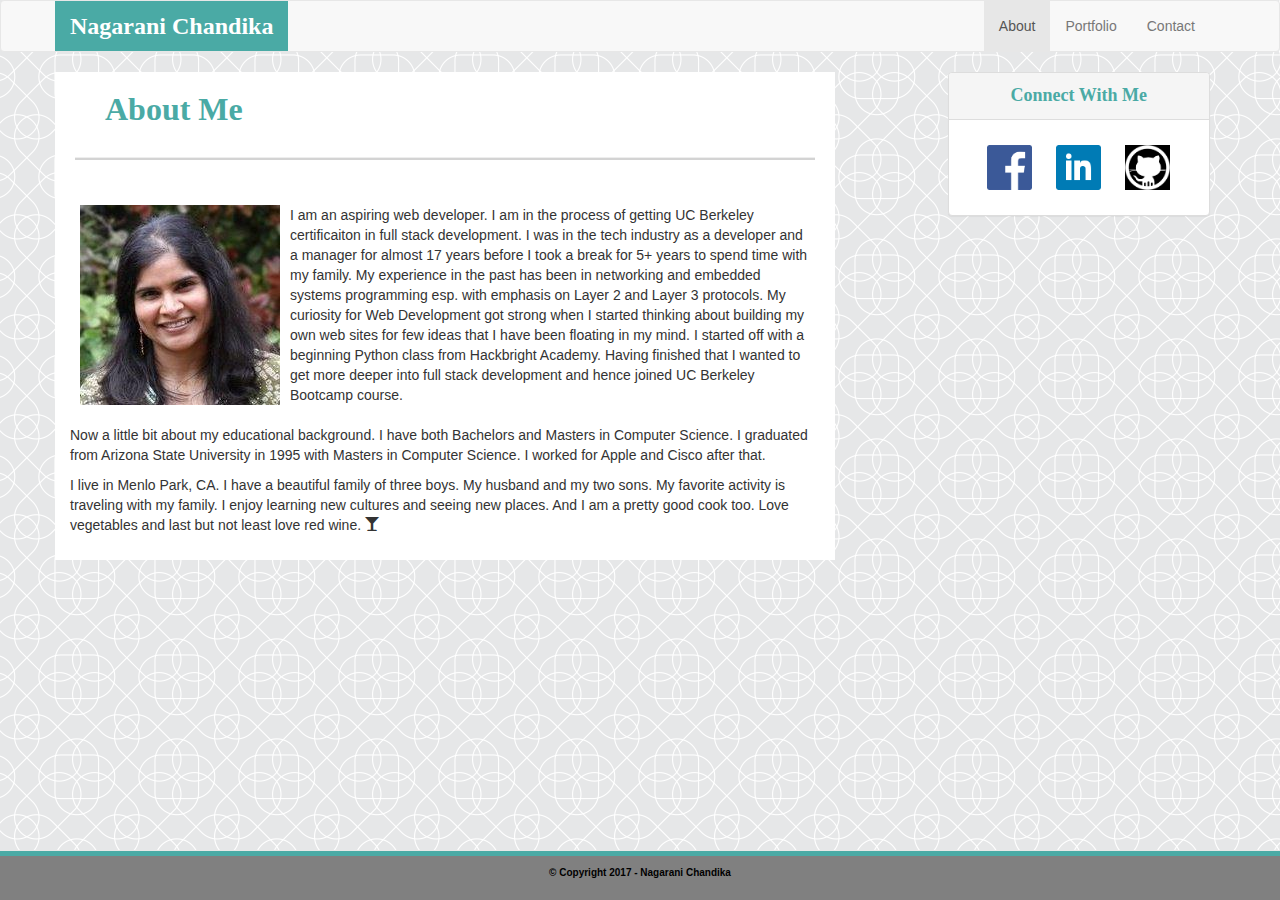
<file: index.html>
<!DOCTYPE html>
<html>
<head>
	<title>Naga's Portfolio</title>

	<!-- Required meta tags -->
    <meta charset="utf-8">
    <meta name="viewport" content="width=device-width, initial-scale=1, shrink-to-fit=no">

	<!--Link Bootstrap CSS -->
	<link rel="stylesheet" href="https://maxcdn.bootstrapcdn.com/bootstrap/3.3.6/css/bootstrap.min.css">

	<!--Link local css file with customizations-->
	<link rel="stylesheet" href="./assets/css/style.css">
</head>

<body>
	
	<!--Naviagation Bar-->
	<nav class="navbar navbar-default">
		<div class="container">
			<!-- Brand and toggle get grouped for better mobile display -->
		    <div class="navbar-header">
		      	<button type="button" class="navbar-toggle collapsed" data-toggle="collapse" data-target="#navbar" aria-expanded="false" aria-controls="navbar">
		            <span class="sr-only">Toggle navigation</span>
		            <span class="icon-bar"></span>
		            <span class="icon-bar"></span>
		            <span class="icon-bar"></span>
            	</button>
 				<span class="navbar-brand" align=center id="brandStyle">Nagarani Chandika</span>
      		</div>
		    <div id="navbar" class="navbar-collapse collapse">
		    	<ul class="nav navbar-nav navbar-right">
          			<li class="active"><a href="#">About <span class="sr-only">(current)</span></a></li>
          			<li><a href="./portfolio.html">Portfolio</a></li>
          			<li><a href="./contact.html">Contact</a></li>
        		</ul>
        	</div>
		</div>
	</nav>
	<!--Main Content-->

	<div class="container">
		<div class="row">
			<div class="col-md-8" style="background-color: white;">
				<div class="row">
					<h2 class="title">About Me</h2>
				</div>
				<div class="row">
					<hr style="margin:20px; background-color: lightgray; height: 2px;">
				</div>
				<div class="row">
					<div class = "panel-body">
						<img src="./assets/images/naga_profile.jpeg" id="profile">
						<p style="padding:10px;">I am an aspiring web developer.  I am in the process of getting UC Berkeley certificaiton in full stack development.  I was in the tech industry as a developer and a manager for almost 17 years before I took a break for 5+ years to spend time with my family.  My experience in the past has been in networking and embedded systems programming esp. with emphasis on Layer 2 and Layer 3 protocols.  My curiosity for Web Development got strong when I started thinking about building my own web sites for few ideas that I have been floating in my mind.  I started off with a beginning Python class from Hackbright Academy.  Having finished that I wanted to get more deeper into full stack development and hence joined UC Berkeley Bootcamp course. </p> 
						<p> Now a little bit about my educational background.  I have both Bachelors and Masters in Computer Science.  I graduated from Arizona State University in 1995 with Masters in Computer Science.  I worked for Apple and Cisco after that.</p>
						<p>I live in Menlo Park, CA.  I have a beautiful family of three boys.  My husband and my two sons.  My favorite activity is traveling with my family.  I enjoy learning new cultures and seeing new places.  And I am a pretty good cook too.  Love vegetables and last but not least love red wine. <span class="glyphicon glyphicon-glass"></span></p>
					</div>
				</div>
			</div>
			<div class="col-md-1"></div> <!-- Empty Space -->
			<div class="col-md-3">
				<div class="panel panel-default">
					<div class="panel-heading">
						<p class="panel-title connectWithMe" align=center>Connect With Me</p>
					</div>
					<div class = "panel-body" align="center">
						<a href="https://www.facebook.com/nagarani" target="_blank"><img src="./assets/images/facebook.png" alt="FaceBook" class="panel-images"> </a>
						<a href="https://www.linkedin.com/in/nagarani" target="_blank"><img src="./assets/images/linkedin.png" alt="LinkedIn" class="panel-images"></a>
						<a href="https://github.com/nchandika1" target="_blank"><img src="./assets/images/github.png" alt="GitHub" class="panel-images"></a>
					</div>
				</div>
			</div>
		</div>
	</div>

 
	<!--Sticky Footer Implementation-->
	<div class="navbar navbar-default navbar-fixed-bottom">
	    <div class="container footer-box">
	      <p class="footer">© Copyright 2017 - Nagarani Chandika</p>
	    </div>
	</div> 
</body>
</html>
</file>
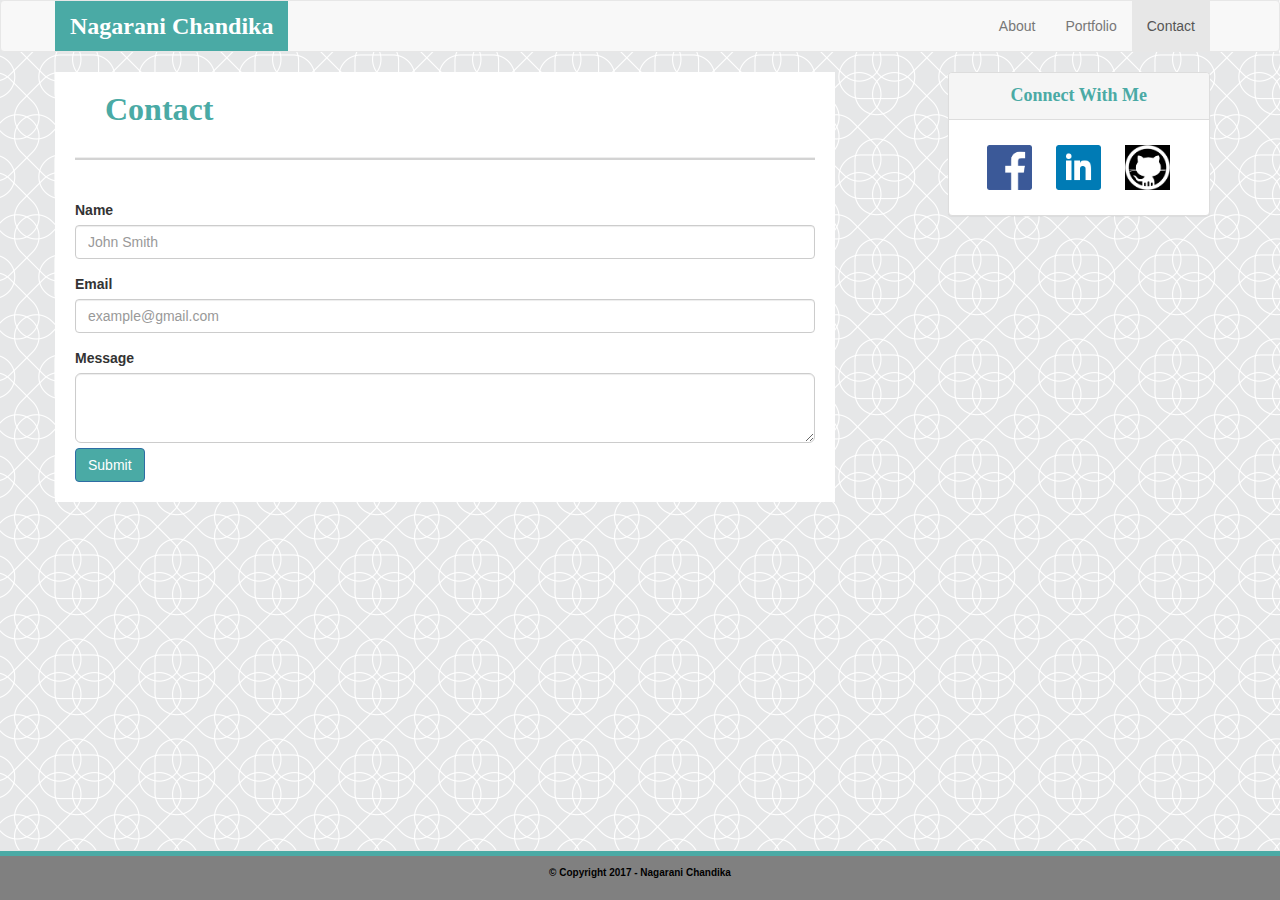
<file: contact.html>
<!DOCTYPE html>
<html>
<head>
	<title>Naga's Portfolio</title>

	<!-- Required meta tags -->
    <meta charset="utf-8">
    <meta name="viewport" content="width=device-width, initial-scale=1, shrink-to-fit=no">

	<!--Link Bootstrap CSS -->
	<link rel="stylesheet" href="https://maxcdn.bootstrapcdn.com/bootstrap/3.3.6/css/bootstrap.min.css">

	<!--Link local css file with customizations-->
	<link rel="stylesheet" href="./assets/css/style.css">
</head>

<body>
	
	<!--Naviagation Bar-->
	<nav class="navbar navbar-default">
		<div class="container">
			<!-- Brand and toggle get grouped for better mobile display -->
		    <div class="navbar-header">
		      	<button type="button" class="navbar-toggle collapsed" data-toggle="collapse" data-target="#navbar" aria-expanded="false" aria-controls="navbar">
		            <span class="sr-only">Toggle navigation</span>
		            <span class="icon-bar"></span>
		            <span class="icon-bar"></span>
		            <span class="icon-bar"></span>
            	</button>
        		<span class="navbar-brand" align=center id="brandStyle">Nagarani Chandika</span>
      		</div>
		    <div id="navbar" class="navbar-collapse collapse">
		    	<ul class="nav navbar-nav navbar-right">
          			<li><a href="./index.html">About</a></li>
          			<li><a href="./portfolio.html">Portfolio</a></li>
          			<li class="active"><a href="#">Contact <span class="sr-only">(current)</span></a></li>
        		</ul>
        	</div>
		</div>
	</nav>

	<!--Main Content-->
	<div class="container">
		<div class="row">
			<div class="col-md-8" style="background-color: white;">
				<div class="row">
					<h2 class="title">Contact</h2>
				</div>
				<div class="row">
					<hr style="margin:20px; background-color: lightgray; height: 2px;">
				</div>	
				<div class="row">
					<form style="margin:20px;">
						<div class="form-group">
							<label for="name">Name</label>
							<input type="name" class="form-control" id="name" placeholder="John Smith">
						</div>
					    <div class="form-group">
					        <label for="inputEmail">Email</label>
					        <input type="email" class="form-control" id="inputEmail" placeholder="example@gmail.com">
					    </div>
					    <div class="form-group-lg">
							<label for="message">Message</label>
							<textarea class="form-control"></textarea>
					    </div>
					    <button type="submit" class="btn btn-primary" style="background-color: #4aaaa5; margin-top: 5px;">Submit</button>
					</form>
				</div>
			</div>
			<div class="col-md-1"></div> <!-- Empty Space -->
			<div class="col-md-3">
				<div class="panel panel-default">
					<div class="panel-heading">
						<p class="panel-title connectWithMe" align=center>Connect With Me</p>
					</div>
					<div class = "panel-body" align="center">
						<a href="https://www.facebook.com/nagarani" target="_blank"><img src="./assets/images/facebook.png" alt="FaceBook" class="panel-images"> </a>
						<a href="https://www.linkedin.com/in/nagarani" target="_blank"><img src="./assets/images/linkedin.png" alt="LinkedIn" class="panel-images"></a>
						<a href="https://github.com/nchandika1" target="_blank"><img src="./assets/images/github.png" alt="GitHub" class="panel-images"></a>
					</div>
				</div>
			</div>
		</div>
	</div> <!--Container -->

 
	<!--Sticky Footer Implementation-->
	<div class="navbar navbar-default navbar-fixed-bottom">
	    <div class="container footer-box">
	      	<p class="footer">© Copyright 2017 - Nagarani Chandika</p>
	    </div>
	</div> 
</body>
</html>
</file>
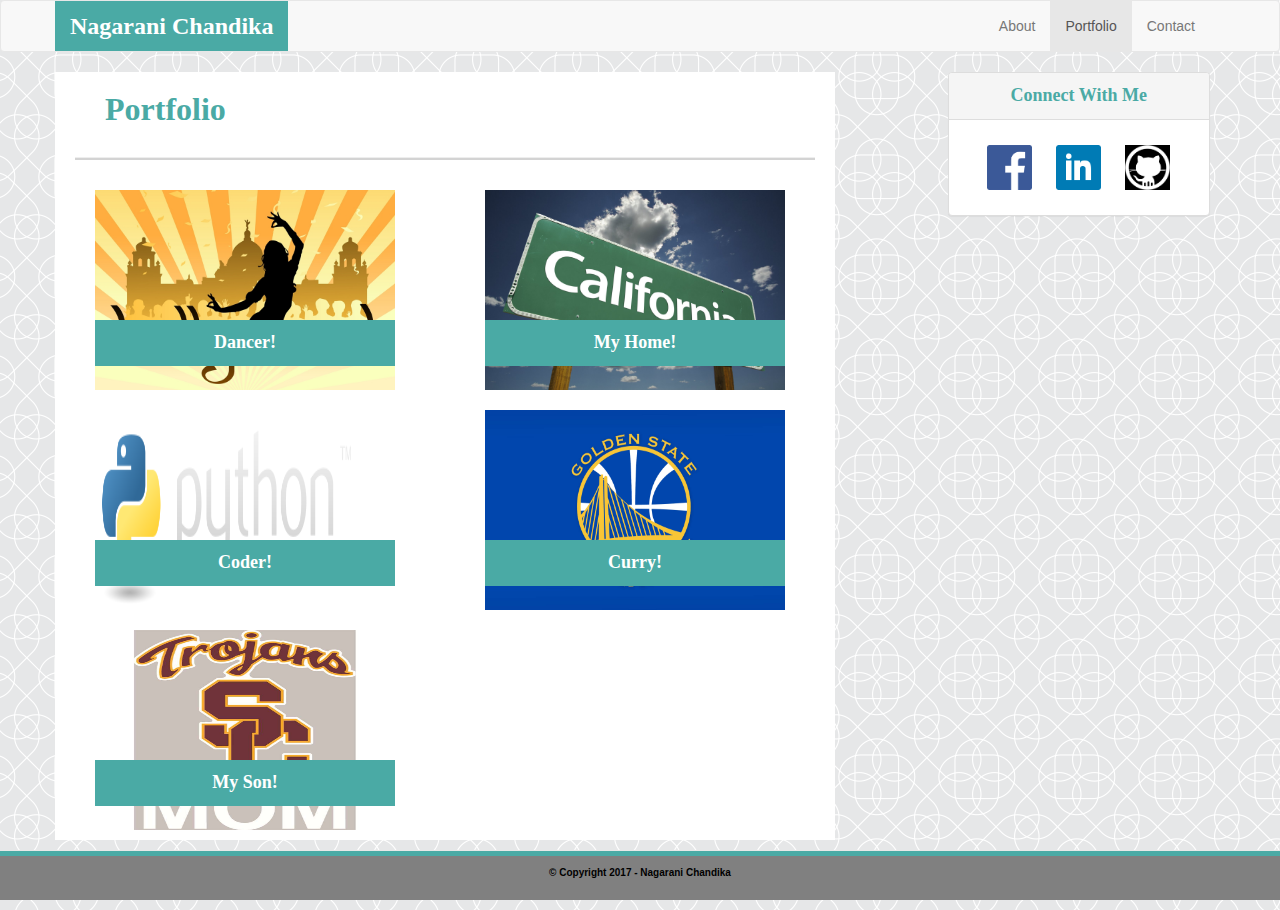
<file: portfolio.html>
<!DOCTYPE html>
<html>
<head>
	<title>Naga's Portfolio</title>

	<!-- Required meta tags -->
    <meta charset="utf-8">
    <meta name="viewport" content="width=device-width, initial-scale=1, shrink-to-fit=no">

	<!--Link Bootstrap CSS -->
	<link rel="stylesheet" href="https://maxcdn.bootstrapcdn.com/bootstrap/3.3.6/css/bootstrap.min.css">

	<!--Link local css file with customizations-->
	<link rel="stylesheet" href="./assets/css/style.css">
</head>

<body>
	
	<!--Naviagation Bar-->
	<nav class="navbar navbar-default">
		<div class="container">
			<!-- Brand and toggle get grouped for better mobile display -->
		    <div class="navbar-header">
		      	<button type="button" class="navbar-toggle collapsed" data-toggle="collapse" data-target="#navbar" aria-expanded="false" aria-controls="navbar">
		            <span class="sr-only">Toggle navigation</span>
		            <span class="icon-bar"></span>
		            <span class="icon-bar"></span>
		            <span class="icon-bar"></span>
            	</button>
        		<span class="navbar-brand" align=center id="brandStyle">Nagarani Chandika</span>
      		</div>
		    <div id="navbar" class="navbar-collapse collapse">
		    	<ul class="nav navbar-nav navbar-right">
		    		<li><a href="./index.html">About</a></li>
          			<li class="active"><a href="#">Portfolio <span class="sr-only">(current)</span></a></li>
          			<li><a href="./contact.html">Contact</a></li>
        		</ul>
        	</div>
		</div>
	</nav>

	<!--Main Content-->
	<div class="container">
		<div class="row">
			<div class="col-md-8" style="background-color: white;">
				<div class="row">
					<h2 class="title">Portfolio</h2>
				</div>
				<div class="row">
					<hr style="margin:20px; background-color: lightgray; height: 2px;">
				</div>
				<div class="row">
					<div class="col-md-6">
						<img src="./assets/images/bollywood.jpg" alt="" class="portfolio-left-image">
						<p class="portfolio-text">Dancer!</p>
					</div>
					<div class="col-md-6">
						<img src="./assets/images/california.jpg" alt="" class="portfolio-right-image">
						<p class="portfolio-text">My Home!</p>
					</div>
				</div>
				<div class="row">
					<div class="col-md-6">
						<img src="./assets/images/python-logo.png" alt="" class="portfolio-left-image">
						<p class="portfolio-text">Coder!</p>
					</div>
					<div class="col-md-6">
						<img src="./assets/images/warriors.jpg" alt="" class="portfolio-right-image">
						<p class="portfolio-text">Curry!</p>
					</div>
				</div>
				<div class="row">
					<div class="col-md-6">
						<img src="./assets/images/usc_mom.jpg" alt="" class="portfolio-left-image">
						<p class="portfolio-text">My Son!</p>
					</div>
				</div>	
			</div>
			<div class="col-md-1"></div> <!-- Empty Space -->
			<div class="col-md-3">
				<div class="panel panel-default">
					<div class="panel-heading">
						<p class="panel-title connectWithMe" align=center>Connect With Me</p>
					</div>
					<div class = "panel-body" align="center">
						<a href="https://www.facebook.com/nagarani" target="_blank"><img src="./assets/images/facebook.png" alt="FaceBook" class="panel-images"> </a>
						<a href="https://www.linkedin.com/in/nagarani" target="_blank"><img src="./assets/images/linkedin.png" alt="LinkedIn" class="panel-images"></a>
						<a href="https://github.com/nchandika1" target="_blank"><img src="./assets/images/github.png" alt="GitHub" class="panel-images"></a>
					</div>
				</div>
			</div>
		</div>
	</div>

 	
	<!--Sticky Footer Implementation-->
	<div class="navbar navbar-default navbar-fixed-bottom">
	    <div class="container footer-box">
	      	<p class="footer">© Copyright 2017 - Nagarani Chandika</p>
	    </div>
	</div> 
</body>
</html>
</file>
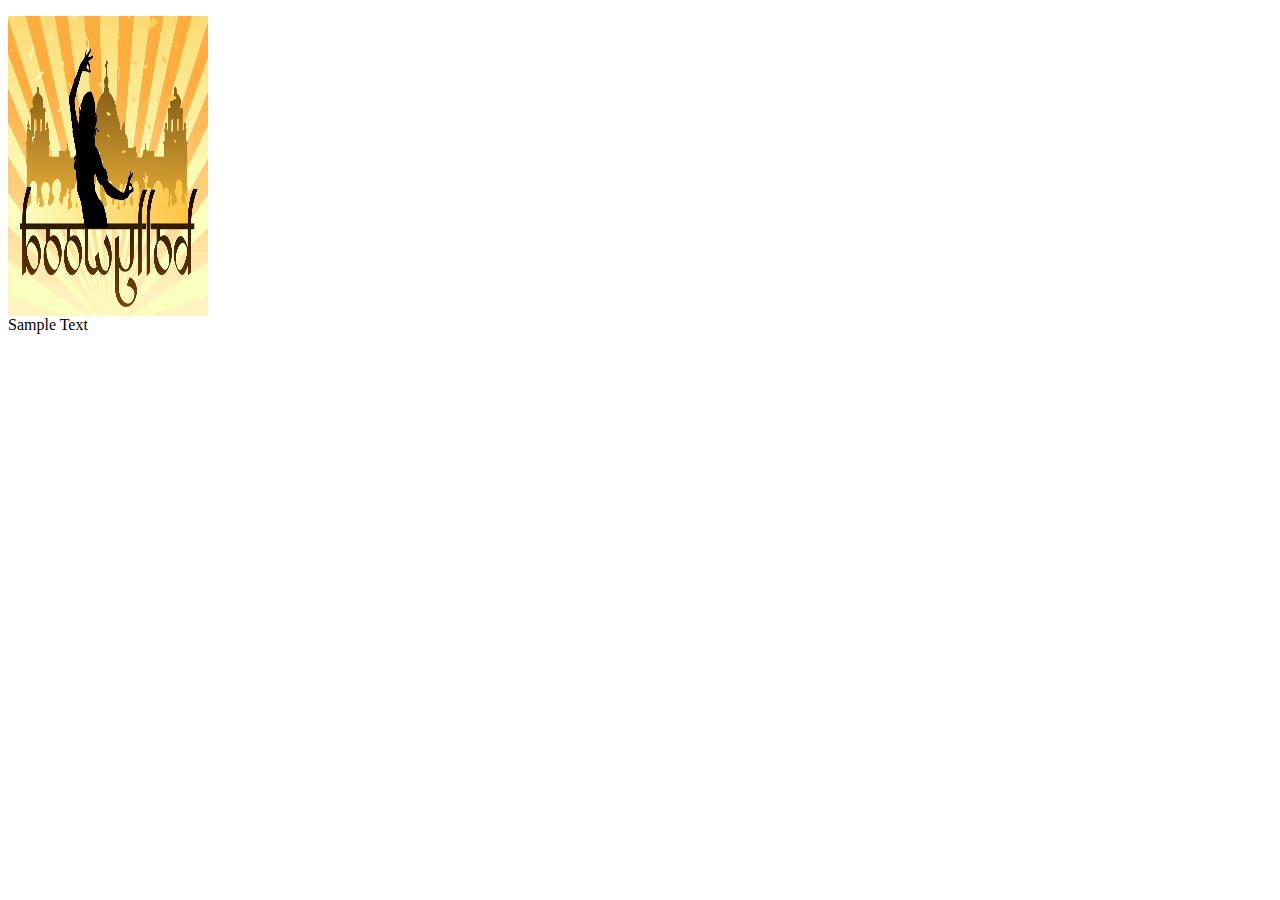
<file: assets/images/Test Floats.htm>
<!DOCTYPE html>
<!-- saved from url=(0074)file:///Users/raoanil/Desktop/NagaUCBCourse/Week1/practice/image-text.html -->
<html><head><meta http-equiv="Content-Type" content="text/html; charset=windows-1252">
	<title>
		Test Floats
	</title>
	<link rel="stylesheet" href="./Test Floats_files/image-text.css">
</head>
<body>
	
	<div>
		<img id="image" src="./Test Floats_files/bollywood.jpg" alt="">
		<p id="box">Sample Text</p>
	</div>

</body></html>
</file>
<file: assets/css/style.css>
body {
	background-image: url("../../assets/images/background.png");
	padding-bottom: 70px;
}

/* h2 style is only used for the titles in the main body of the pages */
h2.title {
	font-family: 'Georgia', Times, Times New Roman, serif;
	font-size: xx-large;
	font-weight:bold;
	color:#4aaaa5;
	margin-left: 50px;
	animation-name:title-animation;
	animation-duration: 5s;
}

/* Little bit of animation for the main content title */
@keyframes title-animation {
	0% {color: red; margin-left: 10px;}
	25% {color: yellow; margin-right: 10px;}
	50% {color: black; margin-left: 10px;}
	75% {color: blue; margin-right: 10px;}
	100% {color: #4aaaa5;}
}

/*  This does not work for some reason.  But the ID version works */
/*
.brand {
	font-family:'Georgia', Times, Times New Roman, serif;
	font-weight: bold;
	color: #ffffff;
	font-size:x-large;
	background-color: #4aaaa5;
	text-align: center;
}
*/

/********** NAV BAR for all pages ************/
/* Used bootstrap code for Nav Bar but the Brand Name is 'a' tag
	in the original code.  This changes it to just text */

/* Custom Style for Brand Name in the Nav Bar */
#brandStyle {
	background-color: #4aaaa5; 
	font-weight: bold; 
	color:#ffffff;
	font-family:'Georgia', Times, Times New Roman, serif;
	font-size: x-large;
}


/* Profile picture adjust to left in About Me*/
#profile {
	float: left;
	padding: 10px;
}

/****** Connect With Me Panel for all pages ******/

/* Text for the panel header */
.connectWithMe {
	text-align: center;
	color:#4aaaa5;
	font-family: 'Georgia', Times, Times New Roman, serif;
	font-weight: bold;
	font-size: large;
}

/* Size the icons in the Panel Body */
.panel-images {
	height:45px;
	width: 45px;
	margin:10px;
}

/******* Portfolio Images *******/
/* The following three classes are to get images and display
	text on the images in the portfolio page */

/* Set proper margin for Portfolio Images */
.portfolio-left-image,
.portfolio-right-image,
.portfolio-text {
	margin:10px 25px;
}

.portfolio-left-image {
	height:200px;
	width: 300px;
	position:relative;
}

.portfolio-right-image {
	height:200px;
	width: 300px;
	position: relative;
}

/* Text on Portfolio Images */
.portfolio-text {
	background-color: #4aaaa5;
	color: #ffffff;
	font-family: 'Georgia', Times, Times New Roman, serif;	
	text-align: center;
	font-weight: bold;
	font-size: large;
	width:300px;
	padding:10px 0px;
	position: absolute;
	top:130px;
}

/********** FOOTER for all pages ************/

/* Set proper styling for the footer text and the box */
.footer {
	text-align: center;
	color:black;
	font-weight: bold;
	padding:10px;
	font-size:10px;
}

.footer-box {
	background-color: gray;
	width:100%;
	border-top: 5px solid #4aaaa5;
}
</file>
<file: assets/images/Test Floats_files/image-text.css>
#image,
#box {
	width:200px;
}

#image {
	height:300px;
	float:left;
	display:block;
}

#box {
	background-color: teal
	color: white;
}
</file>
